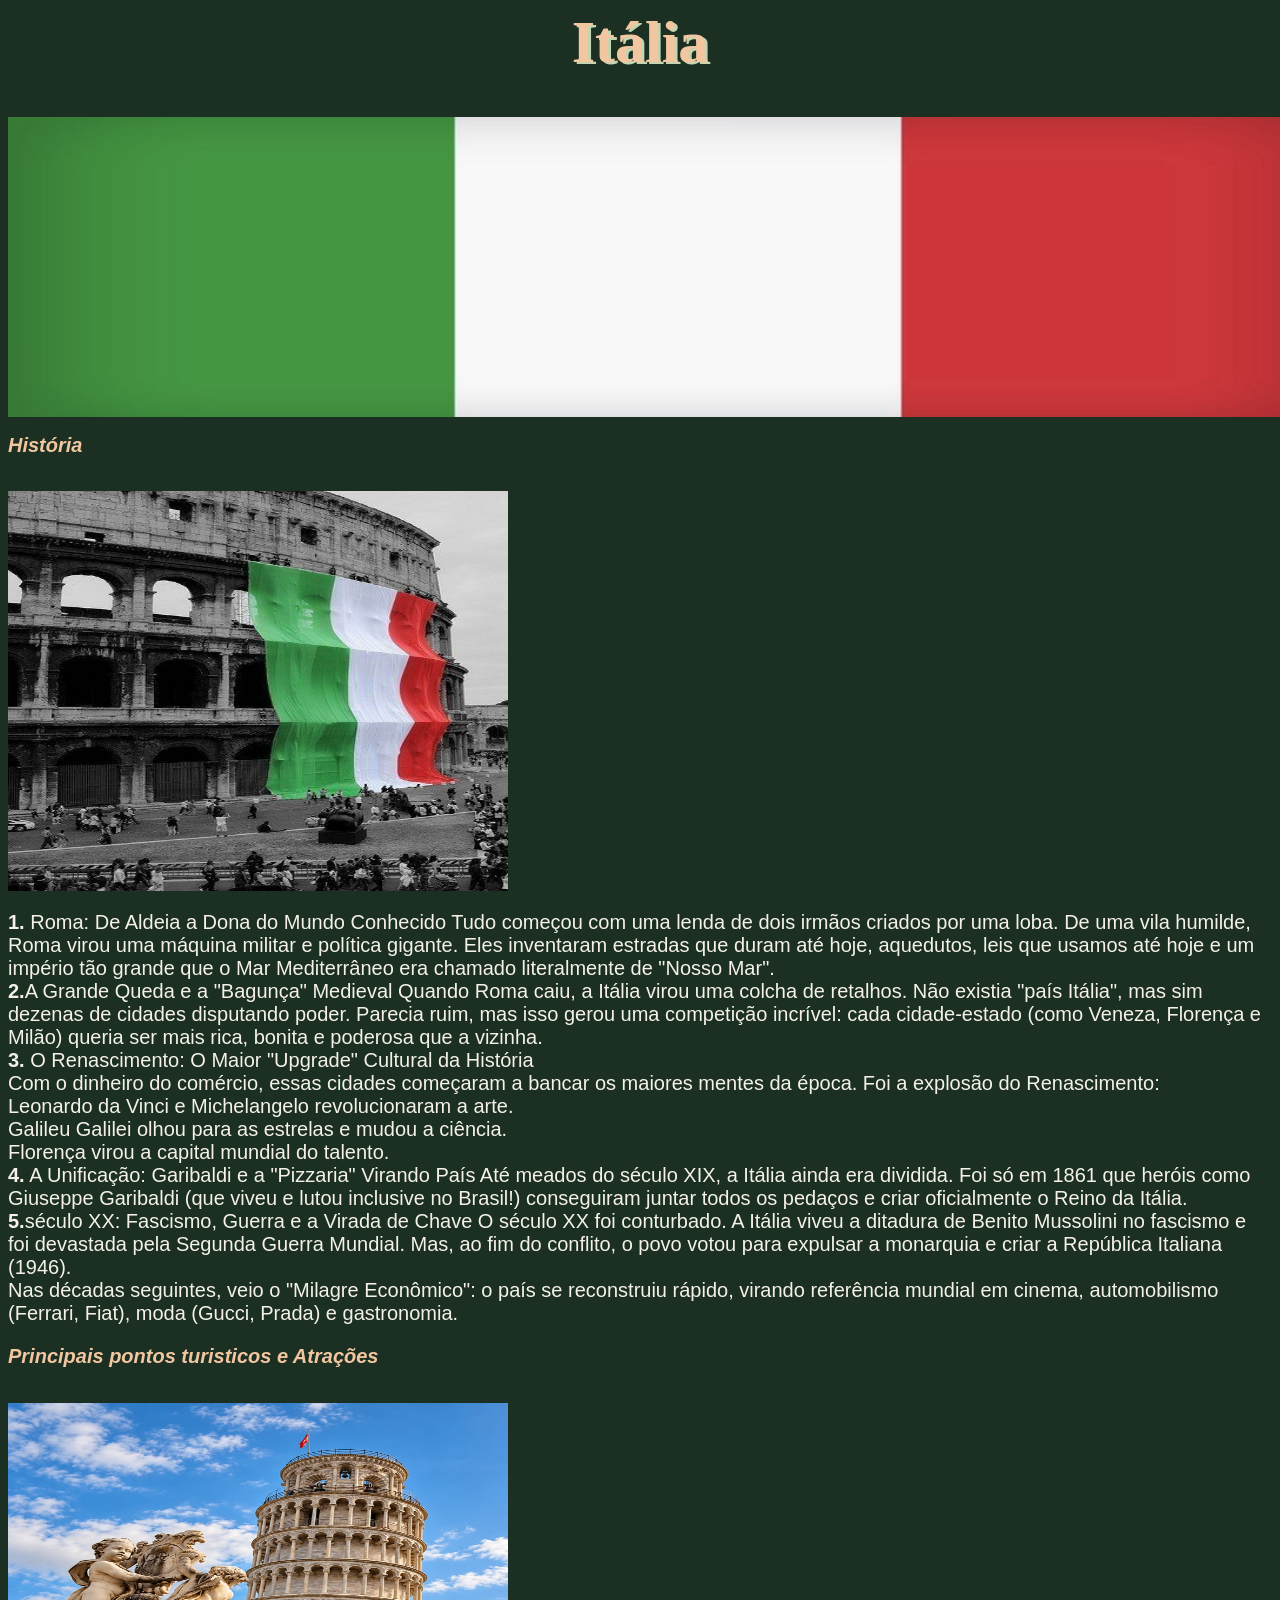
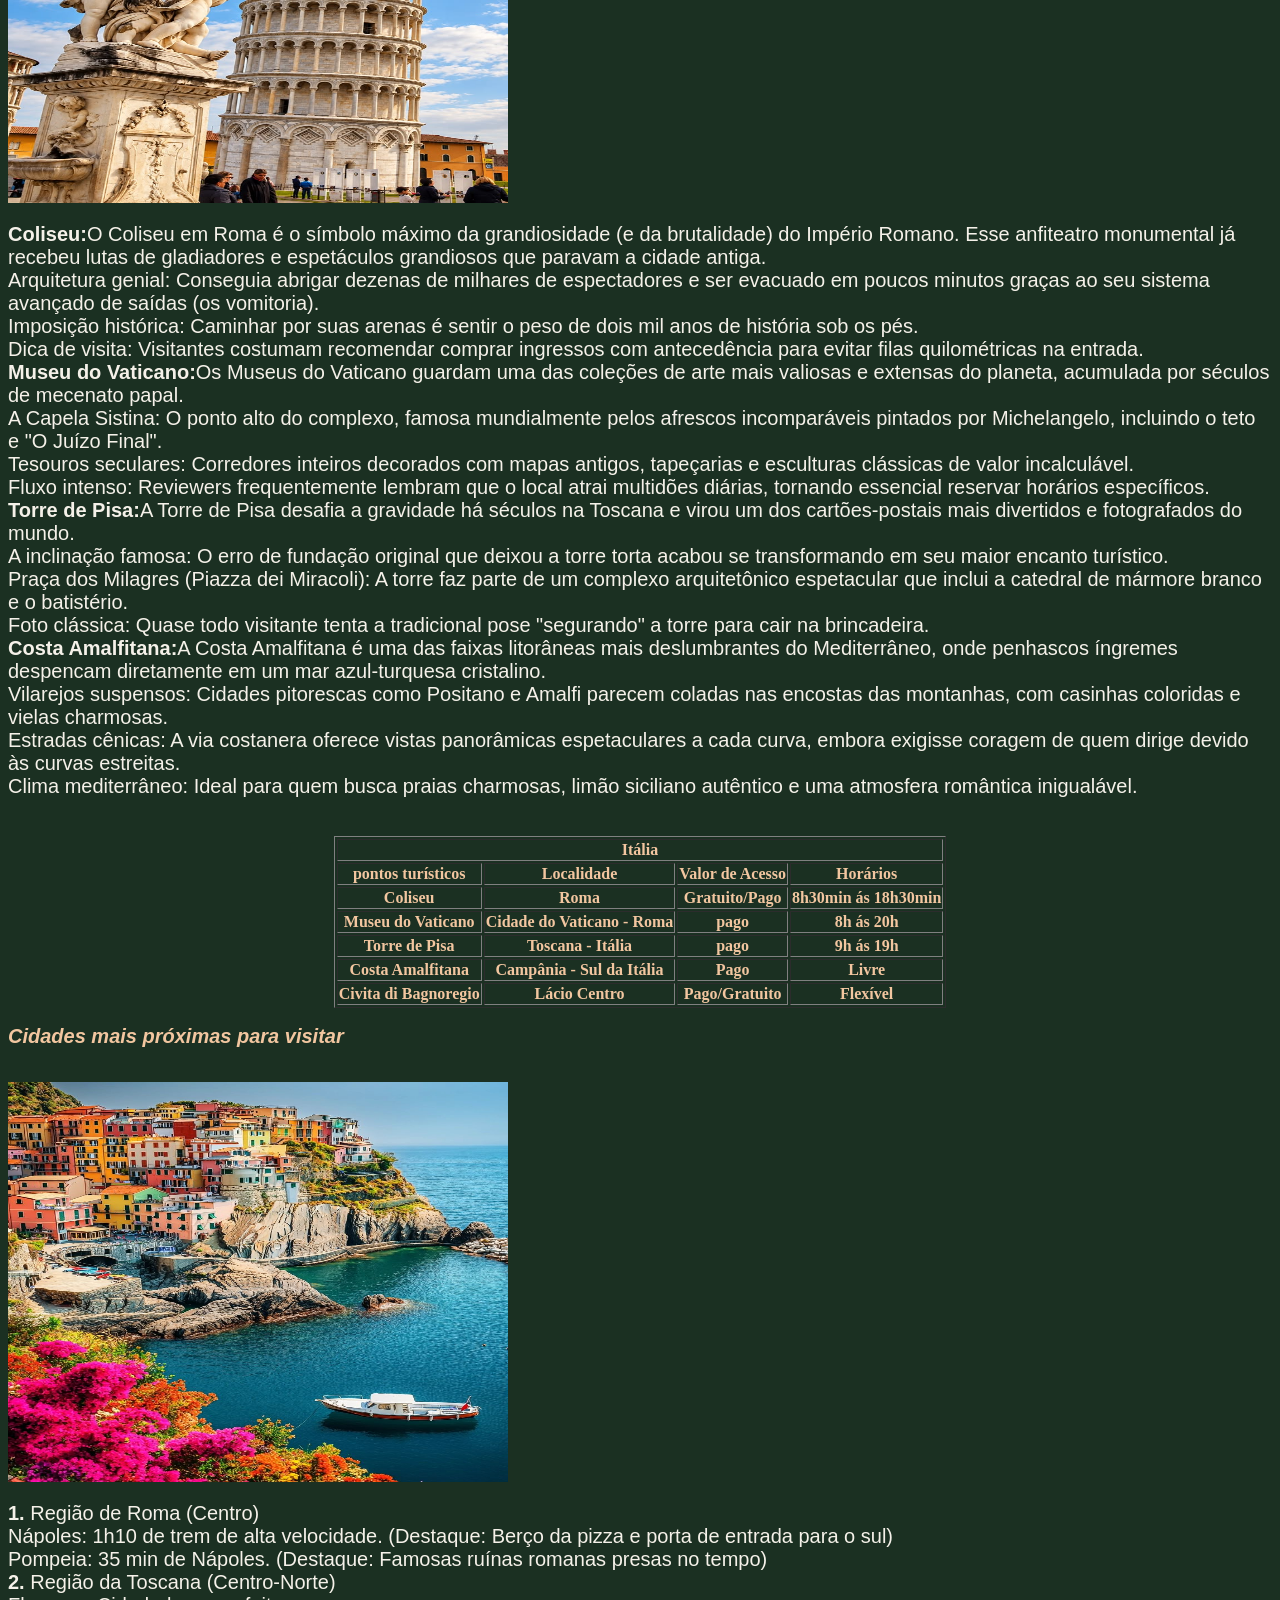
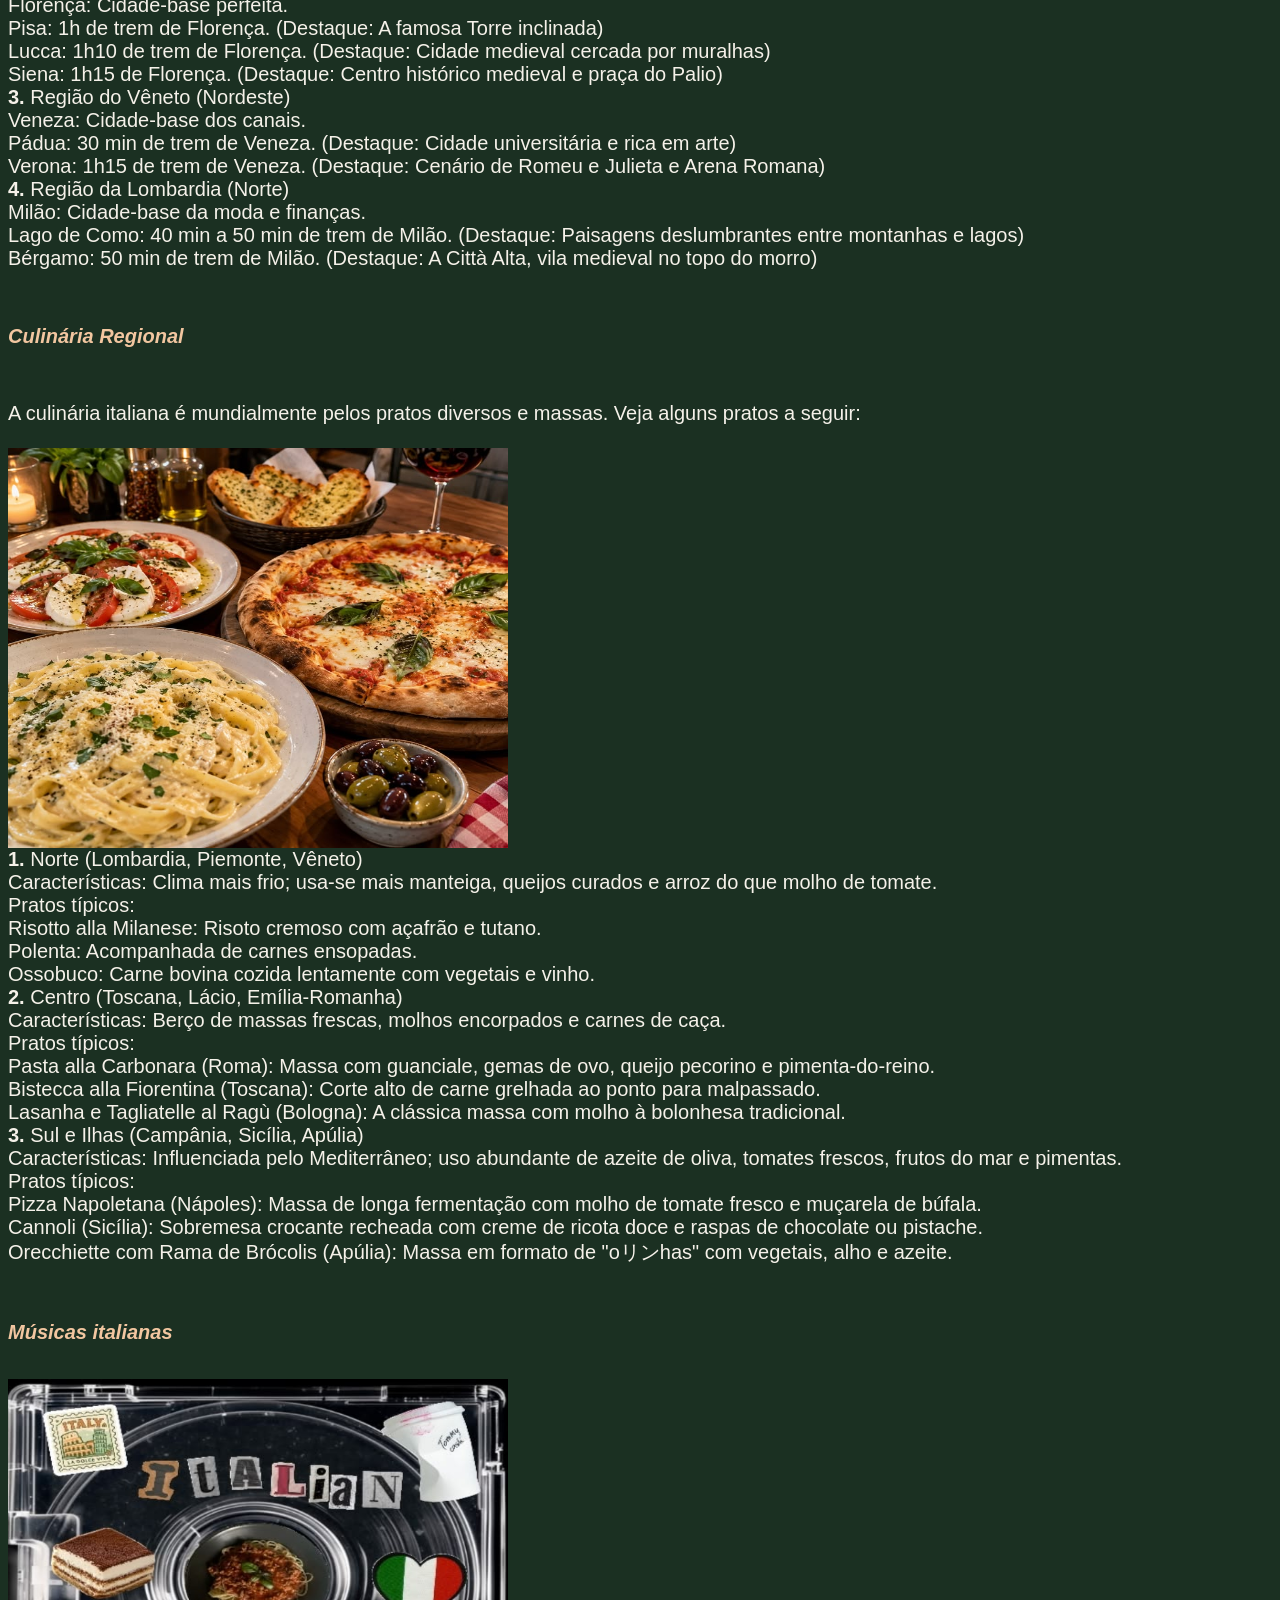
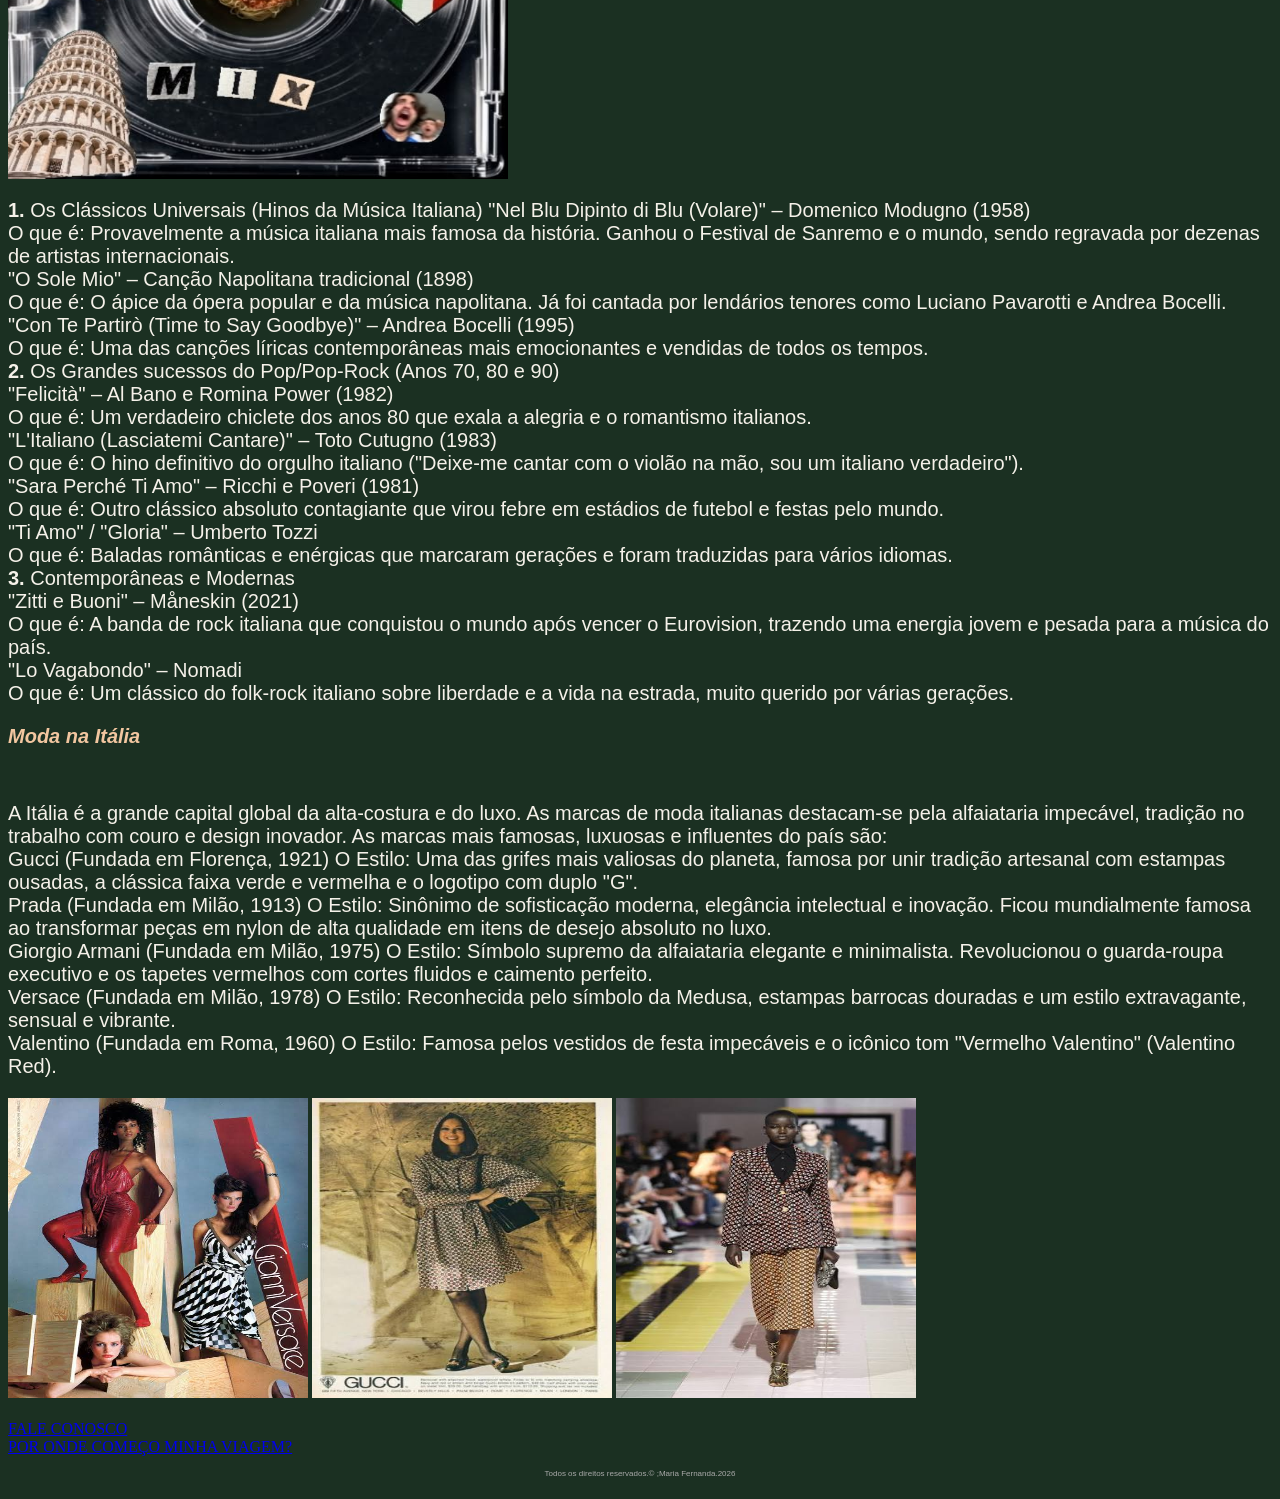
<file: index.html>
<!DOCTYPE "#1B3022"html>
<html lang="pt-br">
<head>
    <meta charset="UTF-8">
    <meta name="viewport" content="width=device-width, initial-scale=1.0">
    <title>Itália</title>
    <link rel="icon" href="https://icons8.com/icon/OHtsOVRBPoXZ/around-the-globe">
    <link rel="stylesheet" href="./CSS/estilo.css">
    
</head>
<body bgcolor="#1B3022">
<header>
    <h1 style="color: #F2C6A0; 
    background-color: #1B3022;
    text-align: center;
    font-family: 'Times New Roman', Times, serif;
    font-size: 60px; text-shadow: 3px 2px #C5D5B0;">Itália</h1>
    </header>
    <nav>
<img src="../assets/italimg.jpg" alt="italy" width="1340x" height="300px"><br>

    <h1><b><i style="color: #F2C6A0;">História</i></b></h1>
    <br>
    <img src="../assets/hst.jpg" alt="History" width="500px" height="400px">
    <br>
    <P style="color: #F5F1E9; font-size: 20px;"><b>1.</b> Roma: De Aldeia a Dona do Mundo Conhecido
Tudo começou com uma lenda de dois irmãos criados por uma loba. De uma vila humilde, Roma virou uma máquina militar e 
política gigante. Eles inventaram estradas que duram até hoje, aquedutos, leis que usamos até hoje e um império tão 
grande que o Mar Mediterrâneo era chamado literalmente de "Nosso Mar".
<br>
<b>2.</b>A Grande Queda e a "Bagunça" Medieval
Quando Roma caiu, a Itália virou uma colcha de retalhos. Não existia "país Itália", mas sim dezenas de cidades disputando
 poder. Parecia ruim, mas isso gerou uma competição incrível: cada cidade-estado (como Veneza, Florença e Milão) queria ser
  mais rica, bonita e poderosa que a vizinha.
<br>
<b>3.</b> O Renascimento: O Maior "Upgrade" Cultural da História<br>
Com o dinheiro do comércio, essas cidades começaram a bancar os maiores mentes da época. Foi a explosão do Renascimento:
<br>
Leonardo da Vinci e Michelangelo revolucionaram a arte.
<br>
Galileu Galilei olhou para as estrelas e mudou a ciência.
<br>
Florença virou a capital mundial do talento.
<br>
<b>4.</b> A Unificação: Garibaldi e a "Pizzaria" Virando País
Até meados do século XIX, a Itália ainda era dividida. Foi só em 1861 que heróis como Giuseppe Garibaldi (que viveu e lutou
 inclusive no Brasil!) conseguiram juntar todos os pedaços e criar oficialmente o Reino da Itália.
<br>
<b>5.</b>século XX: Fascismo, Guerra e a Virada de Chave
O século XX foi conturbado. A Itália viveu a ditadura de Benito Mussolini no fascismo e foi devastada pela Segunda Guerra 
Mundial. Mas, ao fim do conflito, o povo votou para expulsar a monarquia e criar a República Italiana (1946).
<br>
Nas décadas seguintes, veio o "Milagre Econômico": o país se reconstruiu rápido, virando referência mundial em cinema, 
automobilismo (Ferrari, Fiat), moda (Gucci, Prada) e gastronomia.</P>

<h1><b><i style="color: #F2C6A0;">Principais pontos turisticos e Atrações</i></b></h1>
<br>
<img src="../assets/Pisa.jpg" alt="Torre de Pisa" width="500px" height="400px">
<br>
<p style="color: #F5F1E9; font-size: 20px;"><b>Coliseu:</b>O Coliseu em Roma é o símbolo máximo da grandiosidade (e da brutalidade) do Império Romano. Esse anfiteatro
     monumental já recebeu lutas de gladiadores e espetáculos grandiosos que paravam a cidade antiga.
<br>
Arquitetura genial: Conseguia abrigar dezenas de milhares de espectadores e ser evacuado em poucos minutos graças ao seu 
sistema avançado de saídas (os vomitoria).
<br>
Imposição histórica: Caminhar por suas arenas é sentir o peso de dois mil anos de história sob os pés.
<br>
Dica de visita: Visitantes costumam recomendar comprar ingressos com antecedência para evitar filas quilométricas na 
entrada.<br>
<b>Museu do Vaticano:</b>Os Museus do Vaticano guardam uma das coleções de arte mais valiosas e extensas do planeta, acumulada por séculos de mecenato papal.
<br>
A Capela Sistina: O ponto alto do complexo, famosa mundialmente pelos afrescos incomparáveis pintados por Michelangelo, incluindo o teto e "O Juízo Final".
<br>
Tesouros seculares: Corredores inteiros decorados com mapas antigos, tapeçarias e esculturas clássicas de valor incalculável.
<br>
Fluxo intenso: Reviewers frequentemente lembram que o local atrai multidões diárias, tornando essencial reservar horários específicos.
<br>
<b>Torre de Pisa:</b>A Torre de Pisa desafia a gravidade há séculos na Toscana e virou um dos cartões-postais mais divertidos e fotografados do mundo.
<br>
A inclinação famosa: O erro de fundação original que deixou a torre torta acabou se transformando em seu maior encanto turístico.
<br>
Praça dos Milagres (Piazza dei Miracoli): A torre faz parte de um complexo arquitetônico espetacular que inclui a catedral de mármore branco e o batistério.
<br>
Foto clássica: Quase todo visitante tenta a tradicional pose "segurando" a torre para cair na brincadeira.
<br>
<b>Costa Amalfitana:</b>A Costa Amalfitana é uma das faixas litorâneas mais deslumbrantes do Mediterrâneo, onde penhascos íngremes despencam diretamente em um mar azul-turquesa cristalino.
<br>
Vilarejos suspensos: Cidades pitorescas como Positano e Amalfi parecem coladas nas encostas das montanhas, com casinhas coloridas e vielas charmosas.
<br>
Estradas cênicas: A via costanera oferece vistas panorâmicas espetaculares a cada curva, embora exigisse coragem de quem dirige devido às curvas estreitas.
<br>
Clima mediterrâneo: Ideal para quem busca praias charmosas, limão siciliano autêntico e uma atmosfera romântica inigualável.</p>
<br>
<table border="1px" style="color:#F2C6A0;" align="center">
    <tr>
        <th colspan="4"> Itália</th>
        </tr>
        <th>pontos turísticos</th>
        <th>Localidade</th>
        <th>Valor de Acesso</th>
        <th>Horários</th>
    </tr>
    <tr>
        <th>Coliseu</th>
        <th>Roma</th>
        <th>Gratuito/Pago</th>
        <th>8h30min ás 18h30min</th>
    </tr>
    <th>Museu do Vaticano</th>
    <th>Cidade do Vaticano - Roma</th>
    <th>pago</th>
    <th>8h ás 20h</th>
    <tr>
        <th>Torre de Pisa</th>
        <th>Toscana - Itália</th>
        <th>pago</th>
        <th>9h ás 19h</th>
    </tr>
    <th>Costa Amalfitana</th>
    <th>Campânia - Sul da Itália</th>
    <th>Pago</th>
    <th>Livre</th>
    <tr>
        <th>Civita di Bagnoregio</th>
        <th>Lácio Centro</th>
        <th>Pago/Gratuito</th>
        <th>Flexível</th>
    </tr>
</table>
<h1><b><i style="color: #F2C6A0;">Cidades mais próximas para visitar</i></b></h1>
<br>
<img src="../assets/cid.jpg" alt="Costa Amalfitana" width="500px" height="400px">
<br>
<p style= "color: #F5F1E9; font-size: 20px;"><b>1.</b> Região de Roma (Centro)<br>
Nápoles: 1h10 de trem de alta velocidade. (Destaque: Berço da pizza e porta de entrada para o sul)
<br>
Pompeia: 35 min de Nápoles. (Destaque: Famosas ruínas romanas presas no tempo)
<br>
<b>2.</b> Região da Toscana (Centro-Norte)<br>
Florença: Cidade-base perfeita.
<br>
Pisa: 1h de trem de Florença. (Destaque: A famosa Torre inclinada)
<br>
Lucca: 1h10 de trem de Florença. (Destaque: Cidade medieval cercada por muralhas)
<br>
Siena: 1h15 de Florença. (Destaque: Centro histórico medieval e praça do Palio)
<br>
<b>3.</b> Região do Vêneto (Nordeste)<br>
Veneza: Cidade-base dos canais.
<br>
Pádua: 30 min de trem de Veneza. (Destaque: Cidade universitária e rica em arte)
<br>
Verona: 1h15 de trem de Veneza. (Destaque: Cenário de Romeu e Julieta e Arena Romana)
<br>
<b>4.</b> Região da Lombardia (Norte)<br>
Milão: Cidade-base da moda e finanças.
<br>
Lago de Como: 40 min a 50 min de trem de Milão. (Destaque: Paisagens deslumbrantes entre montanhas e lagos)
<br>
Bérgamo: 50 min de trem de Milão. (Destaque: A Città Alta, vila medieval no topo do morro)</p>
<br>
<h1><b><i style="color: #F2C6A0;">Culinária Regional</i></b></h1>
<br>
<p style="color: #F5F1E9;font-size: 20px;">A culinária italiana é mundialmente pelos pratos diversos e massas. Veja alguns pratos a seguir:
<br><br>
<img src="../assets/mac.jpg" alt="Culinária" width="500px" height="400px">
<br>
<b>1.</b> Norte (Lombardia, Piemonte, Vêneto)
<br>
Características: Clima mais frio; usa-se mais manteiga, queijos curados e arroz do que molho de tomate.
<br>
Pratos típicos:
<br>
Risotto alla Milanese: Risoto cremoso com açafrão e tutano.
<br>
Polenta: Acompanhada de carnes ensopadas.
<br>
Ossobuco: Carne bovina cozida lentamente com vegetais e vinho.
<br>
<b>2.</b> Centro (Toscana, Lácio, Emília-Romanha)
<br>
Características: Berço de massas frescas, molhos encorpados e carnes de caça.
<br>
Pratos típicos:
<br>
Pasta alla Carbonara (Roma): Massa com guanciale, gemas de ovo, queijo pecorino e pimenta-do-reino.
<br>
Bistecca alla Fiorentina (Toscana): Corte alto de carne grelhada ao ponto para malpassado.
<br>
Lasanha e Tagliatelle al Ragù (Bologna): A clássica massa com molho à bolonhesa tradicional.
<br>
<b>3.</b> Sul e Ilhas (Campânia, Sicília, Apúlia)
<br>
Características: Influenciada pelo Mediterrâneo; uso abundante de azeite de oliva, tomates frescos, frutos do mar e pimentas.
<br>
Pratos típicos:
<br>
Pizza Napoletana (Nápoles): Massa de longa fermentação com molho de tomate fresco e muçarela de búfala.
<br>
Cannoli (Sicília): Sobremesa crocante recheada com creme de ricota doce e raspas de chocolate ou pistache.
<br>
Orecchiette com Rama de Brócolis (Apúlia): Massa em formato de "oリンhas" com vegetais, alho e azeite.</p>
<br>
<h1><b><i style="color:#F2C6A0;">Músicas italianas</i></b></h1>
<br>
<img src="../assets/MSC.jpg" alt="Imagem ilustrativa" width="500px" height="400px"
<br>
<p style="color:#F5F1E9; font-size: 20px;"><b>1.</b> Os Clássicos Universais (Hinos da Música Italiana)
"Nel Blu Dipinto di Blu (Volare)" – Domenico Modugno (1958)
<br>
O que é: Provavelmente a música italiana mais famosa da história. Ganhou o Festival de Sanremo e o mundo, sendo regravada por dezenas de artistas internacionais.
<br>
"O Sole Mio" – Canção Napolitana tradicional (1898)
<br>
O que é: O ápice da ópera popular e da música napolitana. Já foi cantada por lendários tenores como Luciano Pavarotti e Andrea Bocelli.
<br>
"Con Te Partirò (Time to Say Goodbye)" – Andrea Bocelli (1995)
<br>
O que é: Uma das canções líricas contemporâneas mais emocionantes e vendidas de todos os tempos.
<br>
<b>2.</b> Os Grandes sucessos do Pop/Pop-Rock (Anos 70, 80 e 90)
<br>
"Felicità" – Al Bano e Romina Power (1982)
<br>
O que é: Um verdadeiro chiclete dos anos 80 que exala a alegria e o romantismo italianos.
<br>
"L'Italiano (Lasciatemi Cantare)" – Toto Cutugno (1983)
<br>
O que é: O hino definitivo do orgulho italiano ("Deixe-me cantar com o violão na mão, sou um italiano verdadeiro").
<br>
"Sara Perché Ti Amo" – Ricchi e Poveri (1981)
<br>
O que é: Outro clássico absoluto contagiante que virou febre em estádios de futebol e festas pelo mundo.
<br>
"Ti Amo" / "Gloria" – Umberto Tozzi
<br>
O que é: Baladas românticas e enérgicas que marcaram gerações e foram traduzidas para vários idiomas.
<br>
<b>3.</b> Contemporâneas e Modernas
<br>
"Zitti e Buoni" – Måneskin (2021)
<br>
O que é: A banda de rock italiana que conquistou o mundo após vencer o Eurovision, trazendo uma energia jovem e pesada para a música do país.
<br>
"Lo Vagabondo" – Nomadi
<br>
O que é: Um clássico do folk-rock italiano sobre liberdade e a vida na estrada, muito querido por várias gerações.
<br></P>
<h1><b><i style="color: #F2C6A0;">Moda na Itália</i></b></h1>
<br>
<p style="color: #F5F1E9; font-size: 20px;">A Itália é a grande capital global da alta-costura e do luxo. As marcas de moda italianas destacam-se pela alfaiataria impecável, tradição no trabalho com couro e design inovador.
As marcas mais famosas, luxuosas e influentes do país são:<br>

Gucci (Fundada em Florença, 1921)   O Estilo: Uma das grifes mais valiosas do planeta, famosa por unir tradição artesanal com estampas ousadas, a clássica faixa verde e vermelha e o logotipo com duplo "G".<br>
Prada (Fundada em Milão, 1913)   O Estilo: Sinônimo de sofisticação moderna, elegância intelectual e inovação. Ficou mundialmente famosa ao transformar peças em nylon de alta qualidade em itens de desejo absoluto no luxo.<br> 
Giorgio Armani (Fundada em Milão, 1975)   O Estilo: Símbolo supremo da alfaiataria elegante e minimalista. Revolucionou o guarda-roupa executivo e os tapetes vermelhos com cortes fluidos e caimento perfeito.<br> 
Versace (Fundada em Milão, 1978)   O Estilo: Reconhecida pelo símbolo da Medusa, estampas barrocas douradas e um estilo extravagante, sensual e vibrante.<br> 
Valentino (Fundada em Roma, 1960)   O Estilo: Famosa pelos vestidos de festa impecáveis e o icônico tom "Vermelho Valentino" (Valentino Red).<br>  
</p>
<img src="../assets/imgversace.jpg" width="300px" height="300px">
<img src="../assets/imgucci.jpg" width="300px" height="300px">
<img src="../assets/imgprada.jpg" width="300px" height="300px">

<br><br>
<a href="./html/form.html"> FALE CONOSCO </a>
<br>
<a href="./html/lista.html"> POR ONDE COMEÇO MINHA VIAGEM? </a>
    </nav>
    <footer> 
        <p>Todos os direitos reservados.&copy ;Maria Fernanda.2026</p>

</body>
</html>
</file>
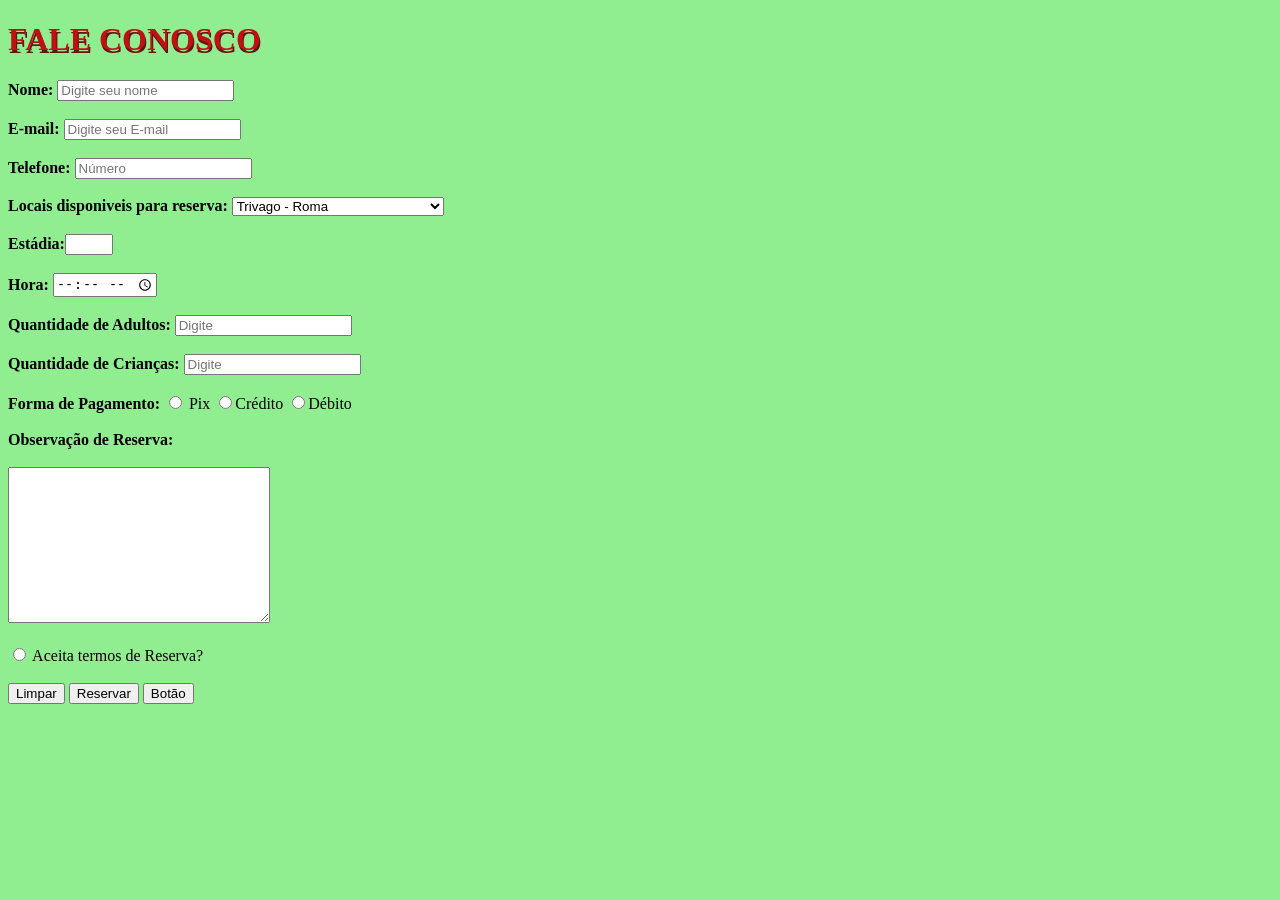
<file: html/form.html>
<!DOCTYPE html>
<html lang="pt-br">
<head>
    <meta charset="UTF-8">
    <meta name="viewport" content="width=device-width, initial-scale=1.0">
    <title>Fale Conosco</title>

    <link rel="icon" href="https://img.icons8.com/?size=100&id=48352&format=png&color=12B886">
</head>
<body bgcolor="#90EE90">
    <h1 style="color: rgb(190, 17, 17); text-shadow: 1px 3px rgb(100, 18, 18);">FALE CONOSCO</h1>
    <Form>
        <b>Nome:</b> <input type="text" placeholder="Digite seu nome"><br><br>
        <b>E-mail:</b> <input type="email" placeholder="Digite seu E-mail" required><br><br>
        <b>Telefone:</b> <input type="tel" placeholder="Número"><br><br>
        <b>Locais disponiveis para reserva:</b>
        <select name="" id="">
            <option value="">Trivago - Roma</option>
            <option value="">Airbnb</option>
            <option value="">Camping Village Fabulous</option>
            <option value="">Hotel Artis</option>
            <option value="">Radisson Blu GHR Hotel, Rome</option> 
        </select><br><br>
        <b>Estádia:</b><input type="number" min="1" max="31"><br><br>
        <b>Hora:</b> <input type="time"><br><br>
        <b>Quantidade de Adultos:</b> <input type="text" placeholder="Digite"><br><br>
        <b>Quantidade de Crianças: </b><input type="text" placeholder="Digite"><br><br>
             <b> Forma de Pagamento:</b> <input type="radio" name="Pagamento"> Pix
              <input type="radio" name="Pagamento">Crédito
              <input type ="radio" name="Pagamento">Débito<br><br>
        <b>Observação de Reserva:</b> <br><br>
        <textarea name="" id="Dúvida" rows="10" cols="30"></textarea><br><br>
        <input type="radio"> Aceita termos de Reserva?
        <br><br>
        <input type="reset" value="Limpar">
        <input type="submit" value="Reservar" onclick="alert('Reserva feita com sucesso!')">
        <button> Botão </button>
    </Form>
    
</body>
</html>
</file>
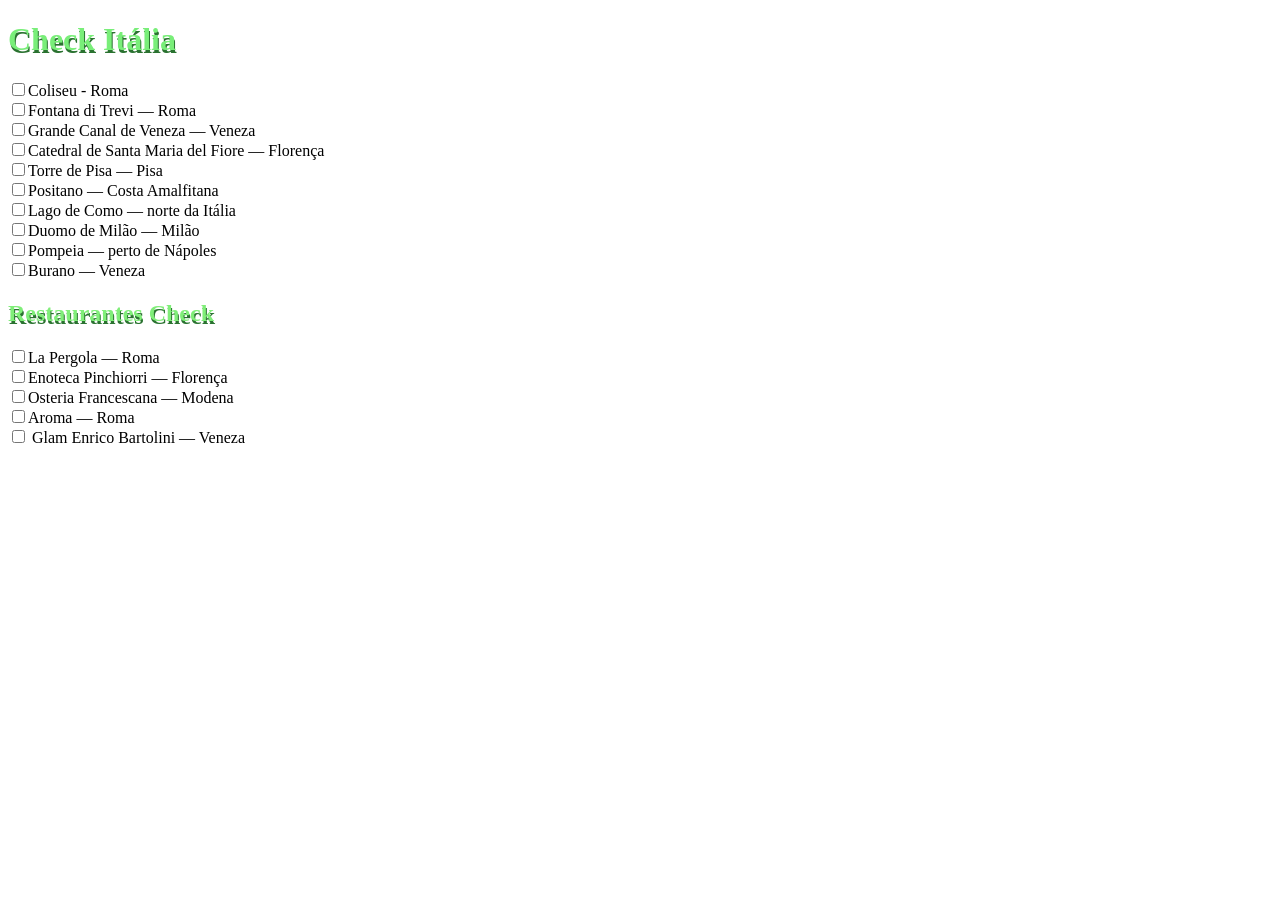
<file: html/lista.html>
<!DOCTYPE html>
<html lang="pt-br">
<head>
    <meta charset="UTF-8">
    <meta name="viewport" content="width=device-width, initial-scale=1.0">
    <title> Italy Voyage</title>

    <link rel="icon" href="https://icons8.com/icon/86906/around-the-globe">

</head>
<body> <bgcolor="#1B3022"></bgcolor>
    <h1 style="color: rgb(121, 238, 121); text-shadow: 1px 3px rgb(42, 114, 48);">Check Itália</h1>
    <form>
        <input type="checkbox">Coliseu - Roma<br>
        <input type="checkbox">Fontana di Trevi — Roma<br>
        <input type="checkbox">Grande Canal de Veneza — Veneza<br>
        <input type="checkbox">Catedral de Santa Maria del Fiore — Florença<br>
        <input type="checkbox">Torre de Pisa — Pisa<br>
        <input type="checkbox">Positano — Costa Amalfitana<br>
        <input type="checkbox">Lago de Como — norte da Itália<br>
        <input type="checkbox">Duomo de Milão — Milão<br>
        <input type="checkbox">Pompeia — perto de Nápoles<br>
        <input type="checkbox">Burano — Veneza<br>
    <h2 style="color: rgb(128, 238, 121); text-shadow: 1px 3px rgb(42, 114, 48);"> Restaurantes Check</h2>
    <input type="checkbox">La Pergola — Roma<br>
    <input type="checkbox">Enoteca Pinchiorri — Florença<br>
<input type="checkbox">Osteria Francescana — Modena<br>
<input type="checkbox">Aroma — Roma<br>
<input type="checkbox"> Glam Enrico Bartolini — Veneza
    </form>

    
</body>
</html>
</file>
<file: CSS/estilo.css>
h1 { font-family: Verdana, Geneva, Tahoma, sans-serif; font-size: 20px;}
p { font-family:'Segoe UI', Tahoma, Geneva, Verdana, sans-serif; font-size: 8px; ;}

header { text-align: justify;}

main { padding: 5%;}

 footer { 
     color: darkgrey;
    padding: 5px;
    text-align: center;}
</file>
